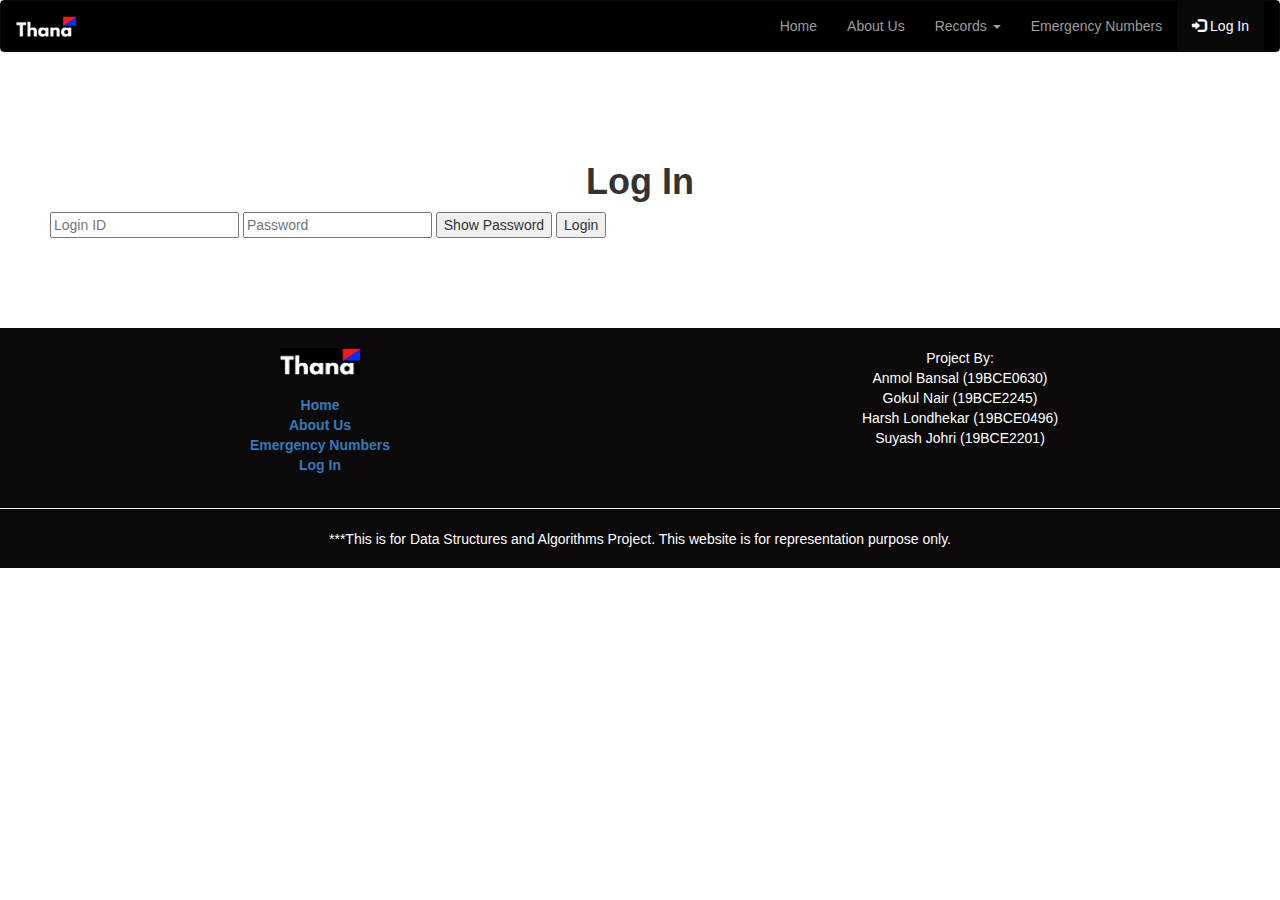
<file: login.html>
<!DOCTYPE html>
<html lang="en">
<head>
  <title>THANA</title>
  <meta charset="utf-8">
  <meta name="viewport" content="width=device-width, initial-scale=1">
  <link rel="stylesheet" href="https://maxcdn.bootstrapcdn.com/bootstrap/3.4.1/css/bootstrap.min.css">
  <script src="https://ajax.googleapis.com/ajax/libs/jquery/3.4.1/jquery.min.js"></script>
  <script src="https://maxcdn.bootstrapcdn.com/bootstrap/3.4.1/js/bootstrap.min.js"></script>
  <link rel="stylesheet" type="text/css" href="style.css">
</head>
<body>
<!-- NAVBAR -->
  <nav class="navbar navbar-inverse">
    <div class="container-fluid">
      <div class="navbar-header">
        <button type="button" class="navbar-toggle" data-toggle="collapse" data-target="#myNavbar">
          <span class="icon-bar"></span>
          <span class="icon-bar"></span>
          <span class="icon-bar"></span>                        
        </button>
        <a class="navbar-brand" href="index.html"><img src="logoblk.png" width="60px"></a>
      </div>
      <div class="collapse navbar-collapse" id="myNavbar">
        <ul class="nav navbar-nav navbar-right">
          <li><a href="index.html">Home</a></li>
          <li><a href="about.html">About Us</a></li>
          <li class="dropdown">
            <a class="dropdown-toggle" data-toggle="dropdown" href="#">Records <span class="caret"></span></a>
            <ul class="dropdown-menu">
              <li><a href="search.html">Search Records</a></li>
              <li><a href="add.html">Add Criminal Records</a></li>
              <li><a href="modify.html">Modify Criminal Records</a></li>
              <li><a href="delete.html">Delete Criminal Records</a></li>
            </ul>
          </li>
          <li><a href="contact.html">Emergency Numbers</a></li>
          <li class="active"><a href="login.html"><span class="glyphicon glyphicon-log-in"></span> Log In</a></li>
        </ul>
      </div>
    </div>
  </nav>
  
<br>

<div style="padding: 50px;">
<form class="box" action="#loading" method="POST">
    <h1 style="text-align: center;"><b>Log In</b></h1>
    <input type="text" name="" placeholder="Login ID">
    <input type="password" name="" placeholder="Password" id="myInput">
    <input type="button" onclick="myFunction()" onmouseover="myFunction()" onmouseout="myFunction()" value="Show Password">
    <input type="submit" name="" value="Login">
</form>
 </div>
 <script>
   function myFunction() {
  var x = document.getElementById("myInput");
  if (x.type === "password") {
    x.type = "text";
  } else {
    x.type = "password";
  }
}
 </script>

<br><br>



<!-- Footer -->
<div class="footer">
  <div class="f1">
    <p class="linkfooter">
    <img src="logoblk.png" width="80px">
    <br>
    <br>
    <a href="index.html">Home</a>
    <br>
    <a href="about.html">About Us</a>
    <br>
    <a href="contact.html">Emergency Numbers</a>
    <br>
    <a href="login.html">Log In</a>
    </p>
  </div>
  <div class="f2">
    <p>
      Project By:
      <br>
      Anmol Bansal (19BCE0630)
      <br>
      Gokul Nair (19BCE2245)
      <br>
      Harsh Londhekar (19BCE0496)
      <br>
      Suyash Johri (19BCE2201)
      
      <br>
    </p>
  </div>
  <br><br><br><br><br><br><br>
  <hr color="red">
        <span class="fl">
            ***This is for Data Structures and Algorithms Project. This website is for representation purpose only.
        </span>
</div>
</body>
</html>
</file>
<file: style.css>
/* NAVBAR BACKGROUND COLOR */
.container-fluid{
    background-color: black;
}


/* Login Logout Button */
button.btn{
    background-color: black;
    color: rgb(151, 150, 150);
    border-radius: 0%;
    margin-top: 10%;
}
button.btn:hover{
    color: white;
}
@media only screen and (max-width: 750px){
    button.btn{
        margin-top: 0%;
    }
}


/* First Page */
p.mob{
    text-align: center;
    text-decoration: solid;
    text-shadow: black;
    font-family: 'Segoe UI', Tahoma, Geneva, Verdana, sans-serif;
    font-weight: bold;
}
div.logo{
    padding: 5%;
    text-align: center;
    width: 100%;
    height: auto;
}
.imgmobile{
    display: none;
}
p.mob{
    display: none;
}
@media only screen and (max-width: 750px) {
    div.logo {
      padding: 0%;
      margin: 0%;
      padding-bottom: 25%;
      padding-top: 25%;
    }
    .imgfull{
        display: none;
    }
    .imgmobile{
        display: block;
    }
    p.mob{
        display: inline;
    }
  }


/* FOOTER */
div.footer{
    margin-bottom: 0%;
}
div.f1 {
	width: 50%;
    float: left;
}
div.f2 {
	width: 50%;
	float: right;
}
p.linkfooter{
	text-decoration: none;
    font-weight: bold;
    
}
a.footerlink{
    color: white;
}
.footer {
	position: bottom;
	padding-top: 20px;
	left: 0;
	bottom: 0;
	width: 100%;
	height: 240px;
	background-color:#0C090A;
	color: white;
	text-align: center;
  }
.first {
	font-size: 16px;
  }
  span.fl{
    display: inline;
    text-align: center;
    font-size: 14px;
}
p.abouttxt{
    text-align: center;
    color: black;
    padding: 5%;
    padding-left: 5%;
    padding-right: 5%;
    font-family: 'Lucida Sans', 'Lucida Sans Regular', 'Lucida Grande', 'Lucida Sans Unicode', Geneva, Verdana, sans-serif;
    font-weight: 400;
}


/* EMERGENCY TABLE*/
table{
    border-collapse: collapse;
    width: 100%;
}
th, td{
    padding: 8px;
    text-align: left;
    border-bottom: 1px solid black;
}
tr:hover{
    background-color: #f5f5f5;
}

/* About Page */
div.abcd{
    display: flex;
    margin-bottom: 5%;
}
div.us {
  box-shadow: 0 4px 8px 0 rgba(0, 0, 0, 0.2);
  width: 20%;
  height: auto;
  margin: auto;
  text-align: center;
  font-family: arial;
}
@media only screen and (max-width: 750px){
    div.abcd{
        display: block;
    }
    div.us{
        width: 90%;
    }
}
.title {
  color: grey;
  font-size: 14px;
}
p.clg{
  font-size: 12px;;
}
button:hover, a:hover {
  opacity: 0.7;
}
.fa {
    padding: 20px;
    font-size: 30px;
    width: 50px;
    text-align: center;
    text-decoration: none;
    margin: 5px 2px;
    color: black;
  }
p.team{
    text-align: center;
    text-decoration: black;
    font-weight: bolder;
    font-size: 30px;
}


/* Construction Error */
div.construction{
    text-align: center;
    font-size: xx-large;
    padding: 20%;
}
</file>
